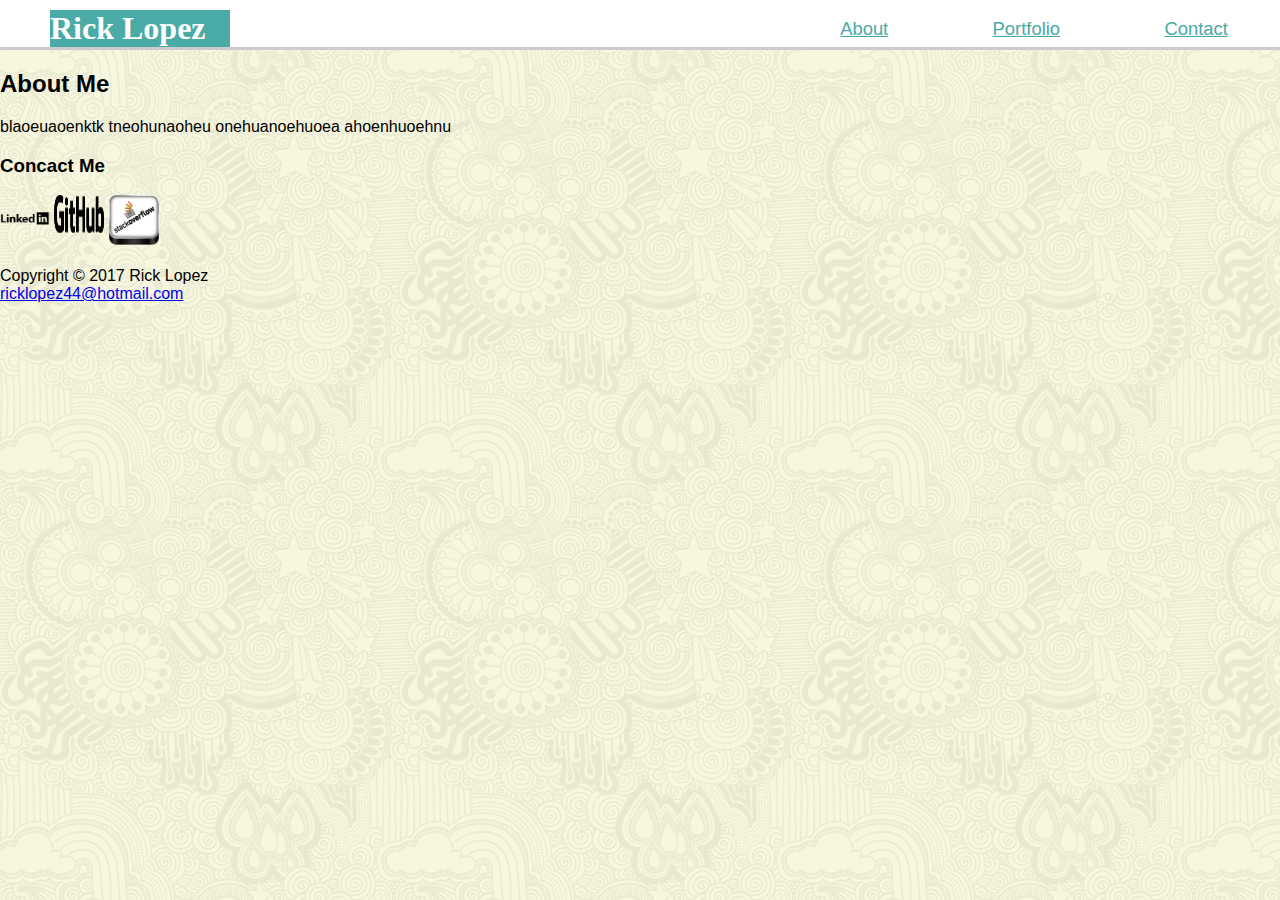
<file: index.html>
</!DOCTYPE html>
<html lang="en-us">
<head>
<meta charset="utf-8">
<title>That Portfolio Though</title>
<link rel="stylesheet" type="text/css" href="assets/css/style.css">

</head>

<header>
	<div>
		<h1>Rick Lopez</h1>
	</div>
	<nav>
		<ul>
			<li> <a href="index.html">About</a></li>
			<li> <a href="portfolio.html">Portfolio</a></li>
			<li> <a href="contact.html">Contact</a></li>
		</ul>	
	</nav>
	
</header>


<body>



<div>
<section>	
<h2>About Me</h2>
<p>blaoeuaoenktk tneohunaoheu onehuanoehuoea ahoenhuoehnu</p>
</section>

<section>
<aside>
	<h3>Concact Me</h3>
	<img src ="assets/images/link.png" alt="LinkedIn" width="50" height="50">
	<img src ="assets/images/git.png" alt="Github" width="50" height="50">
	<img src ="assets/images/stock.png" alt="StackOverflow" width="50" height="50">

</aside>
</section>
</div>
<br>
<div id="footer">Copyright &copy; 2017 Rick Lopez<br>
<a href="mailto:ricklopez44@hotmail.com">ricklopez44@hotmail.com</a></div><!--end of footer-->
</div> <!--end of content-->

</body>

</html>
</file>
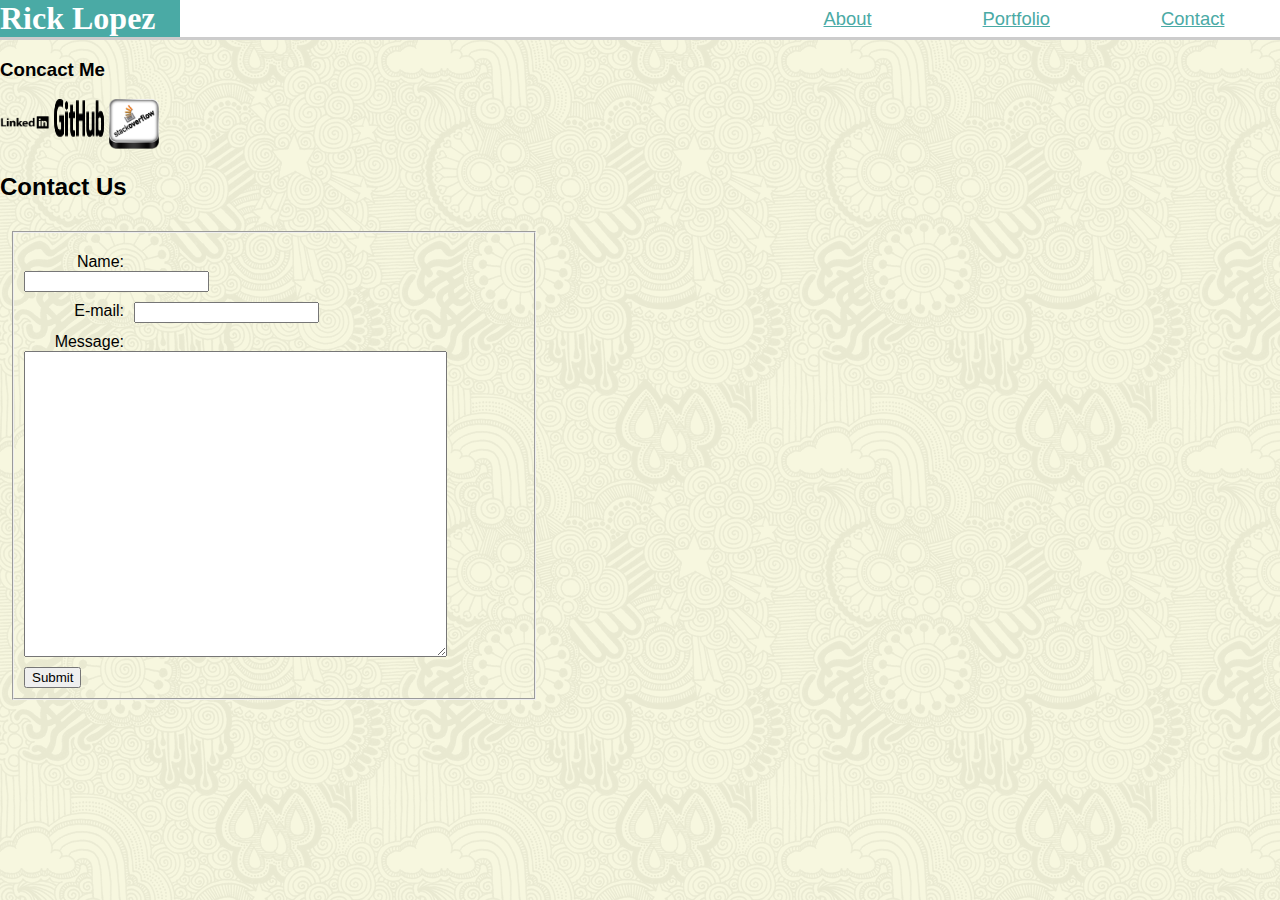
<file: contact.html>
<!DOCTYPE html>
<html lang="en-us">
<head>
<meta charset="utf-8">
<title>Contact</title>
<link rel="stylesheet" type="text/css" href="assets/css/style.css">

</head>

<header>
	<div>
		<h1>Rick Lopez</h1>
	</div>
		<nav>
		<ul>
			<li> <a href="index.html">About</a></li>
			<li> <a href="portfolio.html">Portfolio</a></li>
			<li> <a href="contact.html">Contact</a></li>
			</ul>
		</nav>
	
</header>
<body>

<section>
<div>
<aside>
	<h3>Concact Me</h3>
	<img src ="assets/images/link.png" alt="LinkedIn" width="50" height="50">
	<img src ="assets/images/git.png" alt="Github" width="50" height="50">
	<img src ="assets/images/stock.png" alt="StackOverflow" width="50" height="50">

</aside>
</div>
</section>


<section>
<h2>Contact Us</h2>
<form>
<fieldset>
  <label for="myName">Name:</label>
  <br>
  <input type="text" name="myName" id="myName">
  <label for="myEmail">E-mail:</label>
  <input type="text" name="myEmail" id="myEmail">
  <label for="myComments">Message:</label>
  <textarea name="myComments" id="myComments" rows="20" cols="50"></textarea>
  <input id="mySubmit" type="submit" value="Submit">
</form>
</fieldset>
</section>


</body>
</html>
</file>
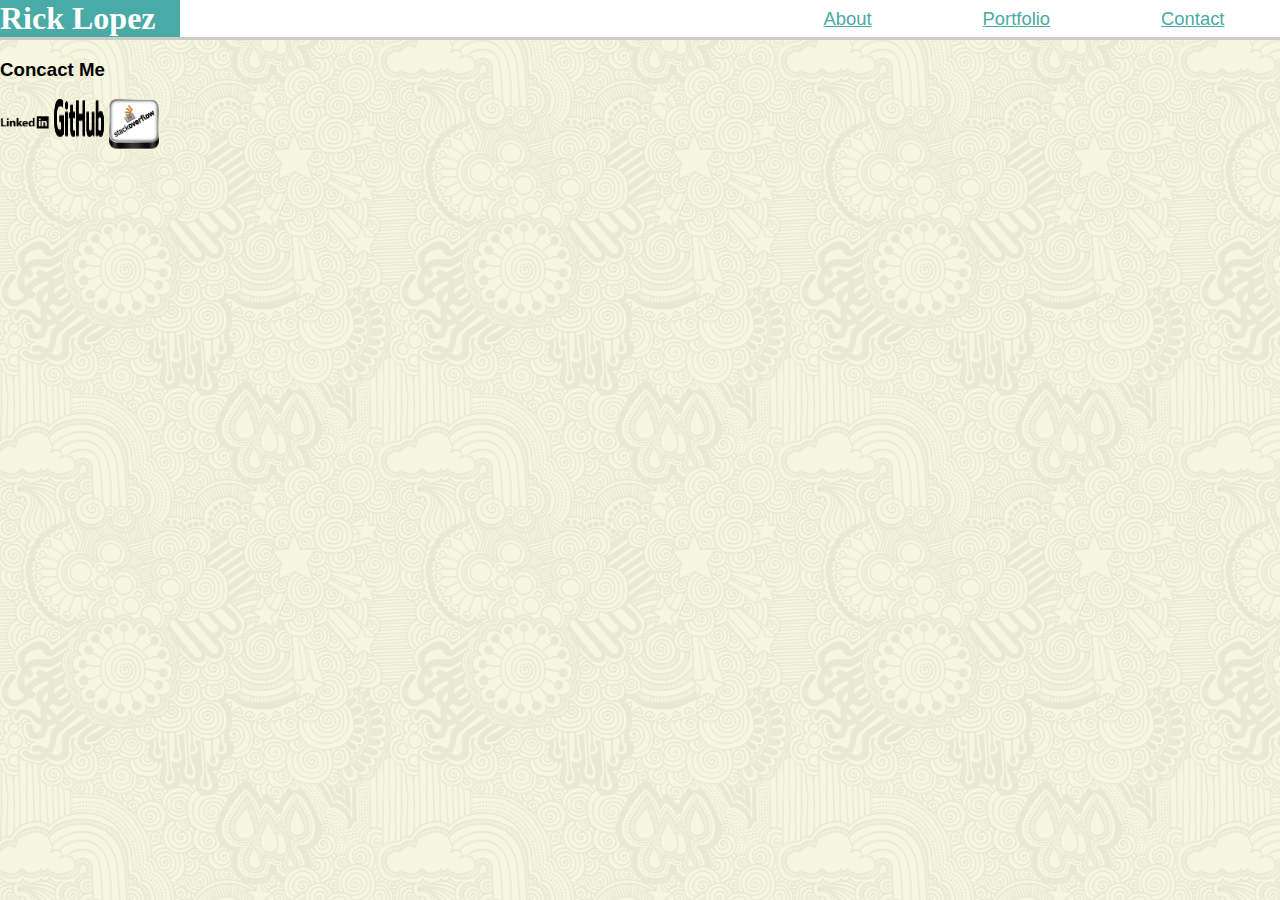
<file: portfolio.html>
<!DOCTYPE html>
<html lang="en-us">
<head>
<meta charset="utf-8">
<title>Portfolio</title>
<link rel="stylesheet" type="text/css" href="assets/css/style.css">

</head>

<header>
	<div>
		<h1>Rick Lopez</h1>
	</div>	
	<nav>
		<ul>
			<li> <a href="index.html">About</a></li>
			<li> <a href="portfolio.html">Portfolio</a></li>
			<li> <a href="contact.html">Contact</a></li>
		</ul>
		</nav>
	
</header>

<body>
<section>
<aside>
	<h3>Concact Me</h3>
	<img src ="assets/images/link.png" alt="LinkedIn" width="50" height="50">
	<img src ="assets/images/git.png" alt="Github" width="50" height="50">
	<img src ="assets/images/stock.png" alt="StackOverflow" width="50" height="50">

</aside>
</section>



</body>
</html>
</file>
<file: assets/css/style.css>
body {
	margin: 0;
	font-family: Arial, Helvetica Neue, Helvetica, sans-serif;
	background-image: url(skulls.png);
	
}

h1 {
	background-color: #4aaaa5;
	color: #ffffff;
	margin: 0;
	width: 180px;
	font-family: Georgia, Times, Times New Roman, serif;
}


header{
 	background: #ffffff;
 	display: flex;
 	justify-content: space-between;
 	align-items: center;
 	padding: 10 0 0 50px;
 	flex: 0 1 60%;
 	border-bottom-style: solid;
 	border-color: #cccccc;
 }

fieldset {
	width: 500px;
	
	padding: 10px;
	margin-bottom: 10px;
}


nav ul {
	list-style-type: none;
	margin: 0;
	padding: 0;
	font-size: 1.15em;
	display: flex;
	justify-content: space-around;
	align-items: center;
}

nav  {
	
	text-decoration: none;
	flex: 0 0 40%;
	}
nav a:link {
	color: #4aaaa5;
	
}
nav a:visited {
	color: #800000;
	
}
nav a:hover {
	color: #000000;
}

form { 
	
	font-family: Arial, sans-serif;
    padding: 10px; 
}

label { 
	float: left;
	width: 100px; 
    clear: left;
	text-align: right; 
	padding-right: 10px;
	margin-top: 10px;
 }

input, textarea {
	 margin-top: 10px; 
     display: block; 
 }
</file>
